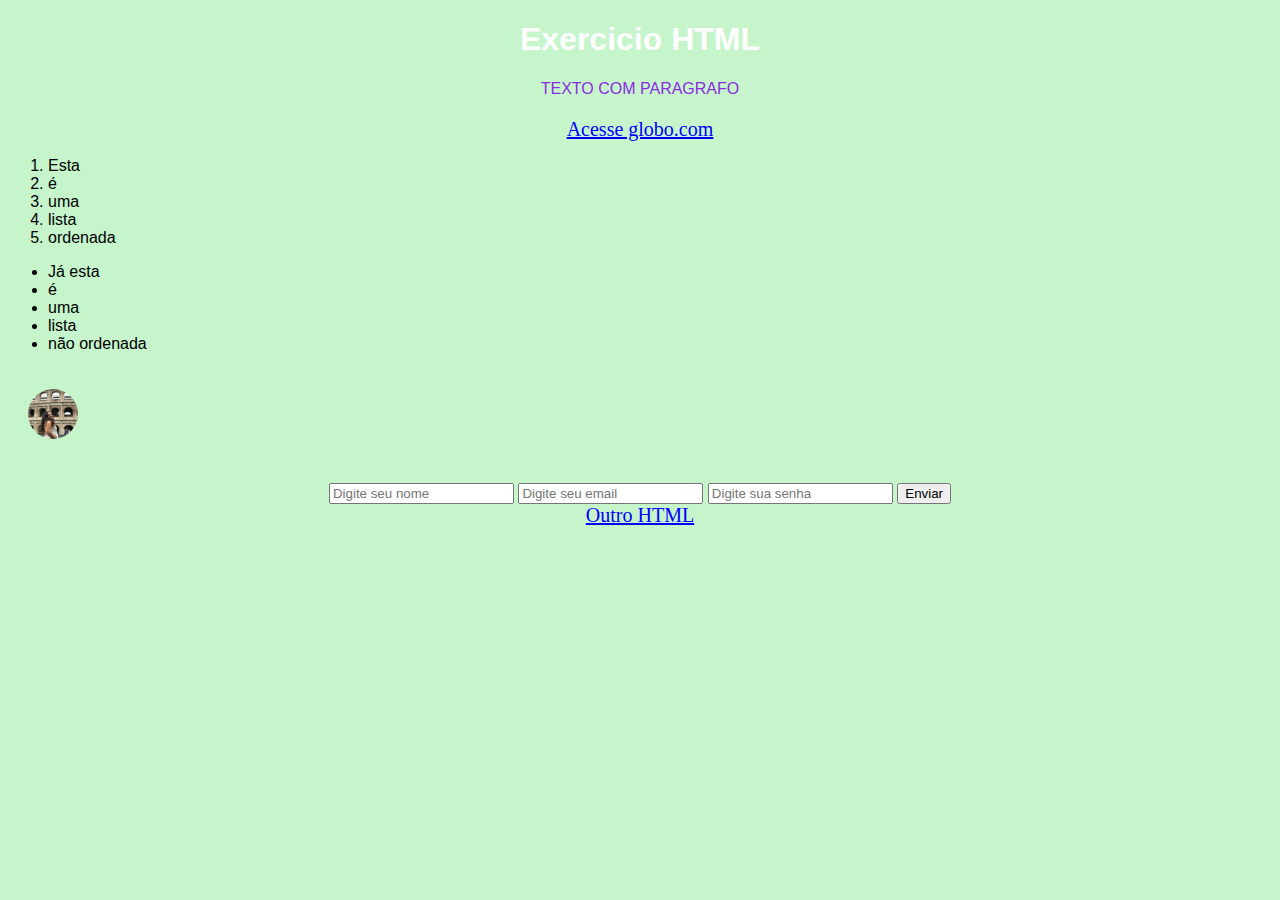
<file: Atividade01/index.html>
<!DOCTYPE html>
<html lang="en">
<head>
    <meta charset="UTF-8">
    <meta name="viewport" content="width=device-width, initial-scale=1.0">
    <title>ExercicioHTML</title>
    <link rel="stylesheet" href="./style.css">
</head>

<body></body>
<div class="container">
        <h1>Exercicio HTML</h1>
</div>

<div class="Paragrafo">
        <p> TEXTO COM PARAGRAFO </p>
</div>
    

    <a id="link" href="https://www.globo.com/" >
        Acesse globo.com
    </a>
    <ol>  
        <!-- 6. Crie uma lista ordenada e uma lista não ordenada. -->
        <li>Esta</li>
        <li>é</li>
        <li>uma</li>
        <li>lista</li>
        <li>ordenada</li>
    </ol>
    <ul>
        <li>Já esta</li>
        <li>é</li>
        <li>uma</li>
        <li>lista</li>
        <li>não ordenada</li>
    </ul>

       <!-- 7. Insira uma imagem na sua página. -->
    
    <img src="./Assets/Imagem do WhatsApp de 2025-09-19 à(s) 21.38.57_be2e5aaa.jpg" alt="Foto de Perfil" class="foto-perfil">

        <!-- Insira campos de input, e botões. -->
<div class="input">
    <form action="">
        <input type="text" placeholder="Digite seu nome" required>
        <input type="email" placeholder="Digite seu email" required>
        <input type="password" placeholder="Digite sua senha" required pattrern=".{8,}">
        <button type="submit">Enviar</button>
    </form>
    </div>
    <!-- 9. Crie uma página HTML e utilize a tag <a>; para criar um link entre
    ela e a página anterior. -->
    <a> 
        <a id="link2" href="../Atividade01HtmlLinkada/index.html">Outro HTML</a>
    </a>
</body>
</html>
</file>
<file: Atividade01/style.css>
*{
    padding: 10;
    margin: 20;
}
body{
    background-color:rgb(198, 245, 204);
    font-family: sans-serif;
}
#link{
    display: block;
    text-align: center;
    font-family:'Times New Roman';
    font-size: 20px;
    color:blue;
}
#link:hover{
    color:red;
    font-size:20px;
}

.foto-perfil {
    width: 50px;
    height: 50px;
    border-radius: 50%;
    margin: 20px
}

.container {
    color: white;
    text-align: center;
    margin-bottom: 20px;
}
.Paragrafo {
    color: blueviolet;
    text-align: center;
    margin-bottom: 20px;
}
.input {
    text-align: center;
    margin-top: 20px;
    flex-direction: column;
}
#link2{
      display: block;
    text-align: center;
    font-family:'Times New Roman';
    font-size: 20px;
    color:blue;
}
#link2:hover{
    color:red;
    font-size:20px;
}
</file>
